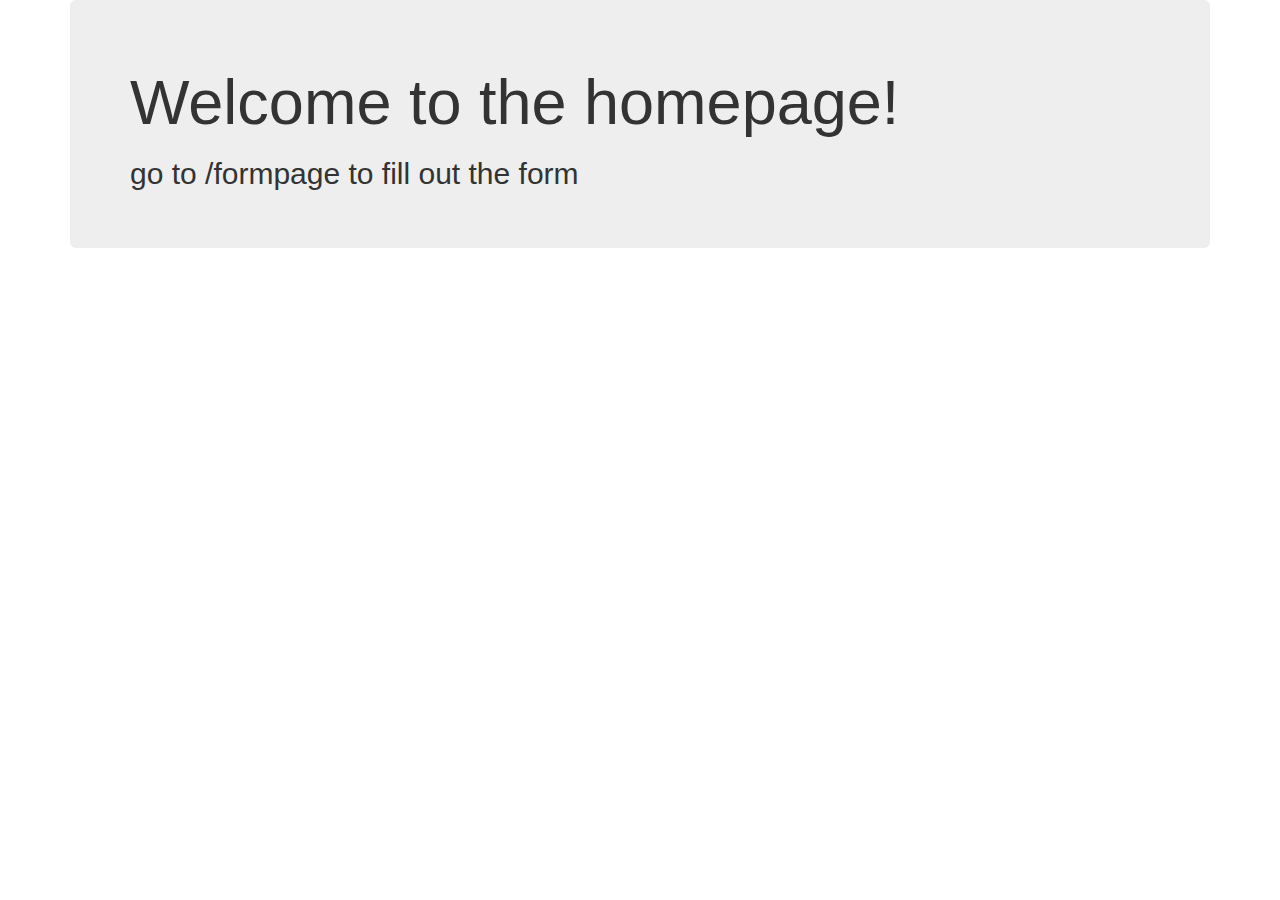
<file: basic/forms/templates/form_app/index.html>
<!DOCTYPE html>
<html>
  <head>
    <meta charset="utf-8">
    <title>HOME</title>
    <link rel="stylesheet" href="https://maxcdn.bootstrapcdn.com/bootstrap/3.3.7/css/bootstrap.min.css" integrity="sha384-BVYiiSIFeK1dGmJRAkycuHAHRg32OmUcww7on3RYdg4Va+PmSTsz/K68vbdEjh4u" crossorigin="anonymous">
  </head>
  <body>
    <div class="container">
      <div class="jumbotron">
        <h1>Welcome to the homepage!</h1>
        <h2>go to /formpage to fill out the form</h2>
      </div>
    </div>

  </body>
</html>
</file>
